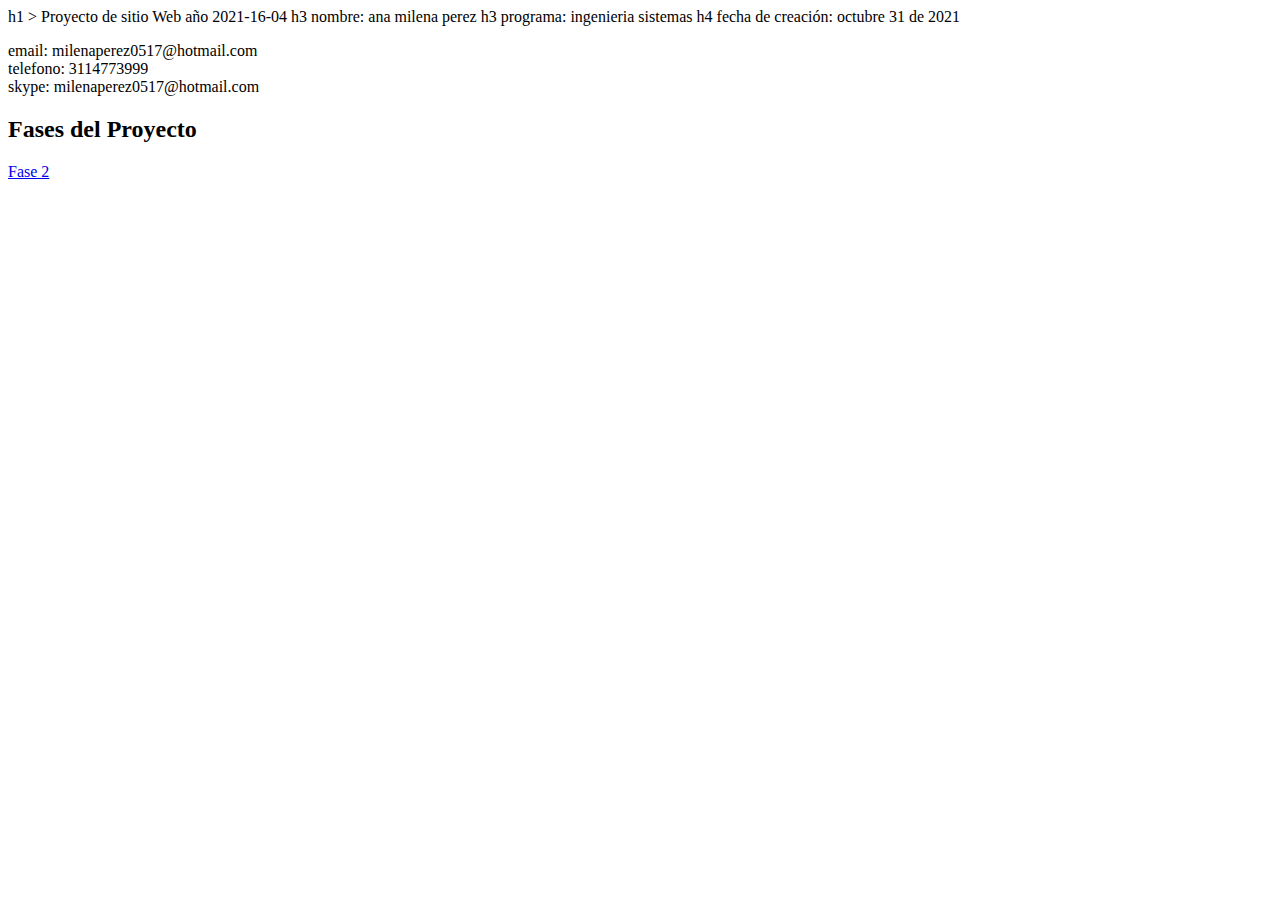
<file: index.html>
<!DOCTYPE html>
<html lang="en">
<head>
    <meta charset="UTF-8">
    <meta http-equiv="X-UA-Compatible" content="IE=edge">
    <meta name="viewport" content="width=device-width, initial-scale=1.0">
    <title>Document</title>
    </head>
<body>
    h1 > Proyecto de sitio Web año 2021-16-04 
    h3 nombre: ana milena perez
    h3 programa: ingenieria sistemas
    h4 fecha de creación: octubre 31 de 2021
    <p>
        email: milenaperez0517@hotmail.com <br>
        telefono: 3114773999 <br>
        skype: milenaperez0517@hotmail.com <br>
                     
    </p>
    <h2>Fases del Proyecto</h2>
    <a href="Fase 2/design.html">Fase 2</a>
       
     </body>
</html>
</file>
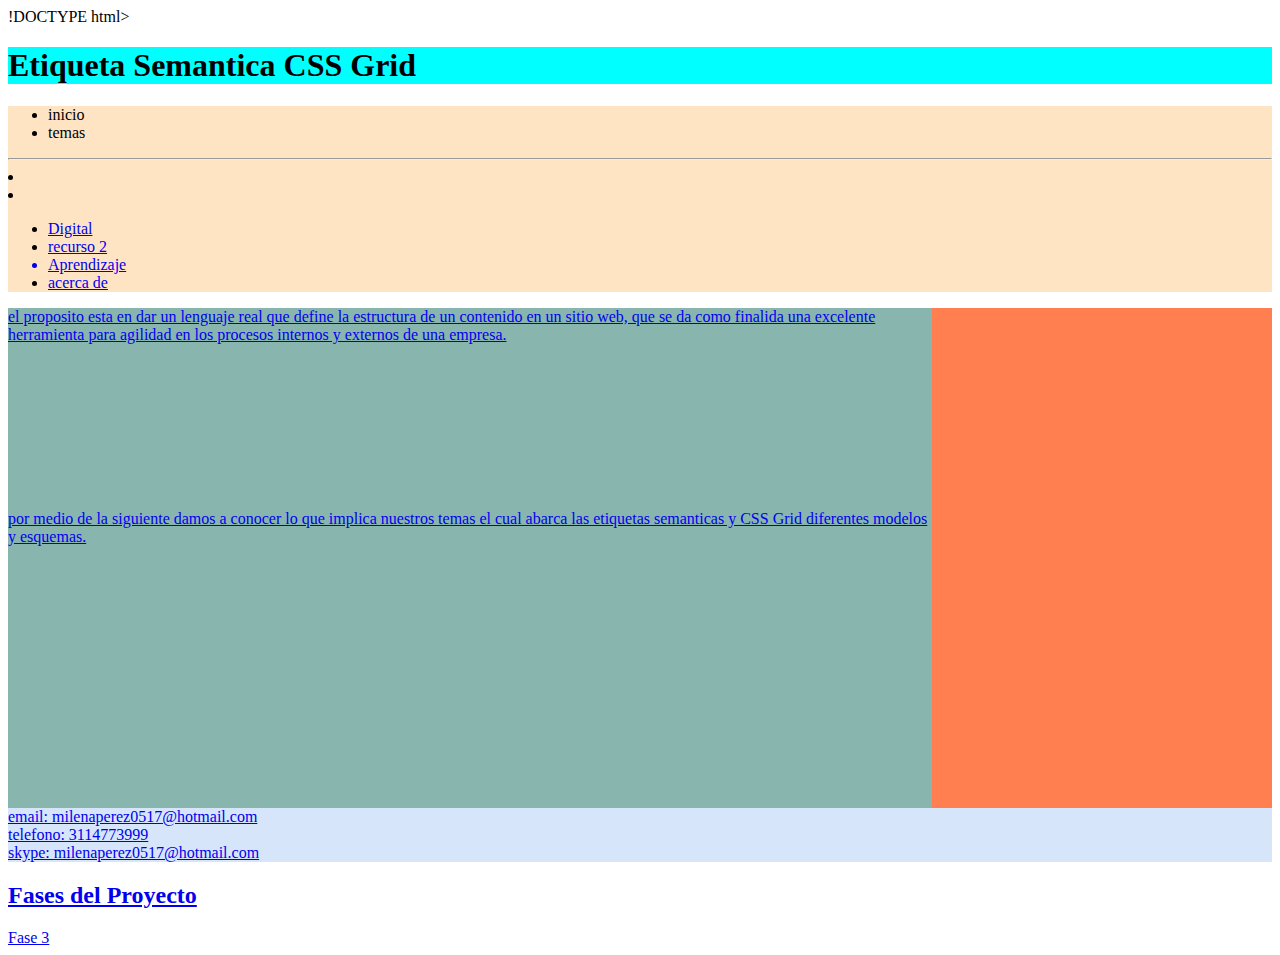
<file: Fase 3/index.html>
!DOCTYPE html>
<html lang="es">
<head>
    <meta charset="UTF-8">
    <meta http-equiv="X-UA-Compatible" content="IE=edge">
    <meta name="viewport" content="width=device-width, initial-scale=1.0">
    <link rel="stylesheet" href="css/estilos.css">
                    <title>Document</title>
</head>
<body>
    <header>
        <h1>Etiqueta Semantica CSS Grid </h1>
    </header>
    <nav><ul>
        <li><a href="index.html"></a>inicio</li>
        <li>temas</li>
        </ul>
        <hr>
       <li><a href="tema 1.html" Etiquetas Semanticas</li>
       <li><a href="tema 2.html" Grid</li>
       <ul>
           <li><a href="recurso 1.html"</a> Digital</li>
            <li><a href="recurso 2.html"</a>recurso 2</li>
           <li>Aprendizaje </li>
          <li><a href="autor.html"</a>acerca de</li>
        </ul>
        </nav>
        <main>
            <section>
        <article> el proposito esta en dar un lenguaje real que define la estructura de un contenido en un sitio web, que se da como finalida una excelente herramienta para agilidad en los procesos internos y externos de una empresa.
        </article>
        <iframe src="pdf/documento HTML.pdf" frameborder="0">width=600 height="400"</iframe>
        <article>
<p>por medio de la siguiente damos a conocer lo que implica nuestros temas el cual abarca las etiquetas semanticas y CSS Grid diferentes modelos y esquemas.</p>
        </article>
        </section>
        <aside>
            <iframe src="https://www.facebook.com/plugins/page.php?href=https%3A%2F%2Fwww.facebook.com%2FUniversidadUNAD%2F&tabs=timeline&width=340&height=500&small_header=false&adapt_container_width=true&hide_cover=false&show_facepile=true&appId" width="340" height="500" style="border:none;overflow:hidden" scrolling="no" frameborder="0" allowfullscreen="true" allow="autoplay; clipboard-write; encrypted-media; picture-in-picture; web-share"></iframe>
 </main>
<footer>
    email: milenaperez0517@hotmail.com <br>
    telefono: 3114773999 <br>
    skype: milenaperez0517@hotmail.com <br>
</footer>
<h2>Fases del Proyecto</h2>
    <a href="Fase 3/index.html">Fase 3</a>
</body>
</html>
</file>
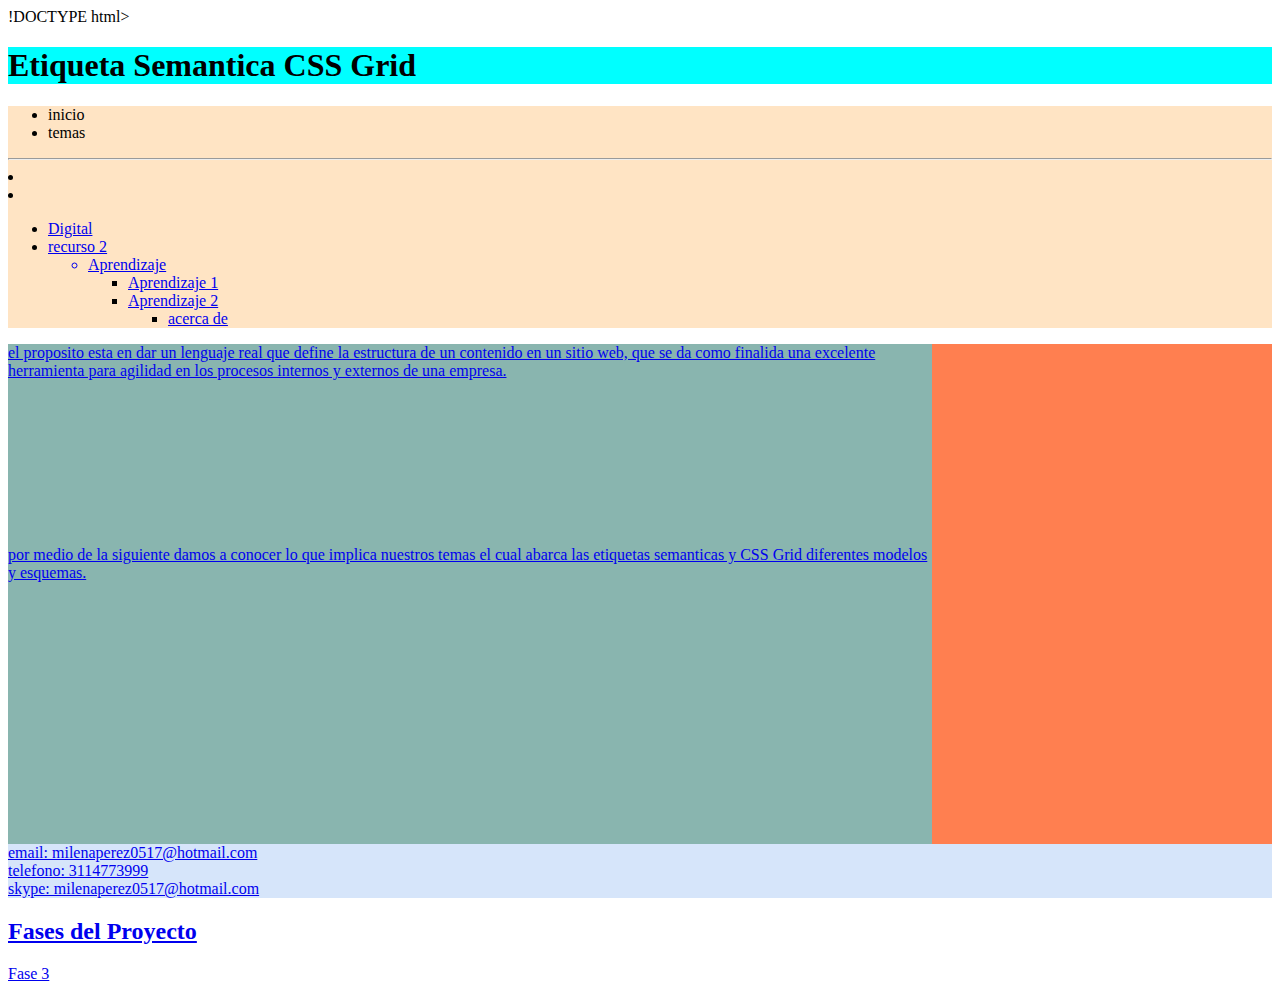
<file: Fase 4/index.html>
!DOCTYPE html>
<html lang="es">
<head>
    <meta charset="UTF-8">
    <meta http-equiv="X-UA-Compatible" content="IE=edge">
    <meta name="viewport" content="width=device-width, initial-scale=1.0">
    <link rel="stylesheet" href="css/estilos.css">
                    <title>Document</title>
</head>
<body>
    <header>
        <h1>Etiqueta Semantica CSS Grid </h1>
    </header>
    <nav><ul>
        <li><a href="index.html"></a>inicio</li>
        <li>temas</li>
        </ul>
        <hr>
       <li><a href="tema 1.html" Etiquetas Semanticas</li>
       <li><a href="tema 2.html" Grid</li>
       <ul>
           <li><a href="recurso 1.html"</a> Digital</li>
            <li><a href="recurso 2.html"</a>recurso 2</li>
                <ul>
           <li>Aprendizaje </li>
           <ul>
            <li><a href="aprendizaje1.html">Aprendizaje 1</a></li>
            <li><a href="aprendizaje2.html">Aprendizaje 2</a></li>
               <ul>
          <li><a href="autor.html"</a>acerca de</li>
        </ul>
        </nav>
        <main>
            <section>
        <article> el proposito esta en dar un lenguaje real que define la estructura de un contenido en un sitio web, que se da como finalida una excelente herramienta para agilidad en los procesos internos y externos de una empresa.
        </article>
        <iframe src="pdf/documento HTML.pdf" frameborder="0">width=600 height="400"</iframe>
        <article>
<p>por medio de la siguiente damos a conocer lo que implica nuestros temas el cual abarca las etiquetas semanticas y CSS Grid diferentes modelos y esquemas.</p>
        </article>
        </section>
        <aside>
            <iframe src="https://www.facebook.com/plugins/page.php?href=https%3A%2F%2Fwww.facebook.com%2FUniversidadUNAD%2F&tabs=timeline&width=340&height=500&small_header=false&adapt_container_width=true&hide_cover=false&show_facepile=true&appId" width="340" height="500" style="border:none;overflow:hidden" scrolling="no" frameborder="0" allowfullscreen="true" allow="autoplay; clipboard-write; encrypted-media; picture-in-picture; web-share"></iframe>
 </main>
<footer>
    email: milenaperez0517@hotmail.com <br>
    telefono: 3114773999 <br>
    skype: milenaperez0517@hotmail.com <br>
</footer>
<h2>Fases del Proyecto</h2>
    <a href="Fase 3/index.html">Fase 3</a>
</body>
</html>
</file>
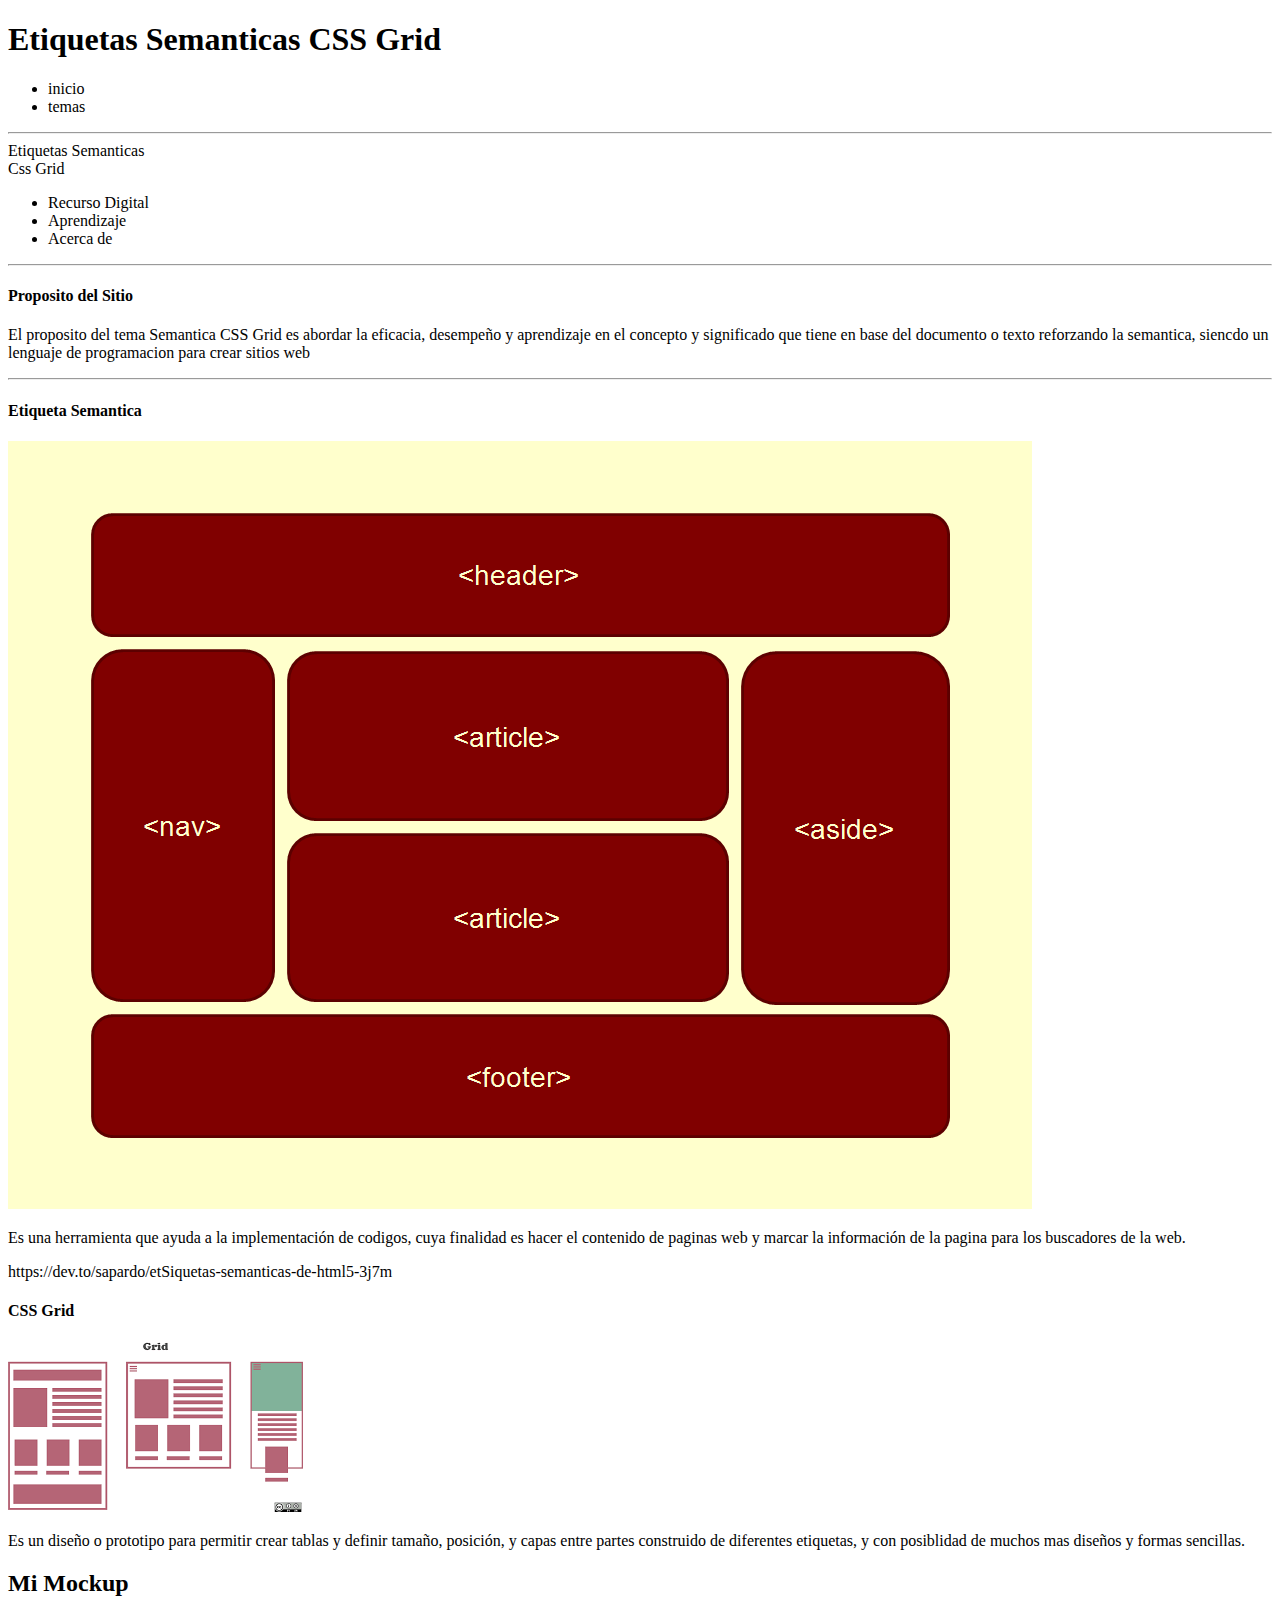
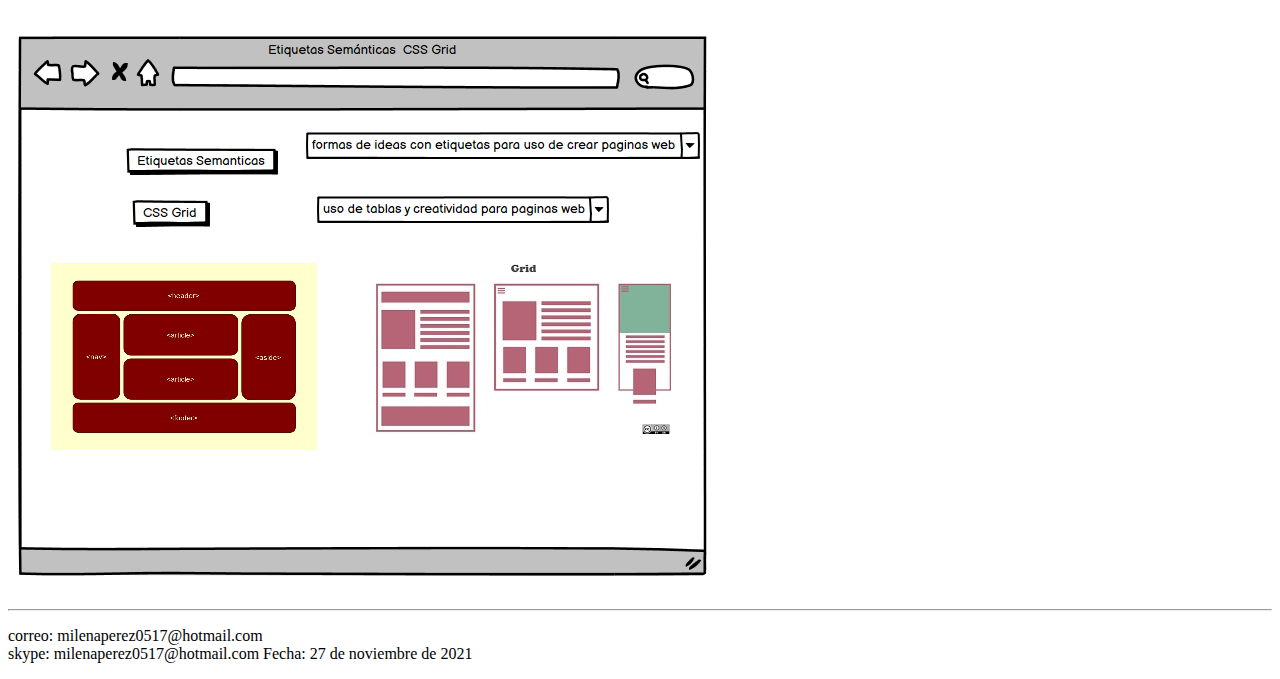
<file: Fase 2/design.html>
<!DOCTYPE html>
<html lang="es">
<head>
    <meta charset="UTF-8">
    <meta http-equiv="X-UA-Compatible" content="IE=edge">
    <meta name="viewport" content="width=device-width, initial-scale=1.0">
    <title>Documento Estudiante 3</title>
    </head>
<body>
    <header><h1>Etiquetas Semanticas CSS Grid</h1>
    </header>
<!--menu principal-->
<nav>
    <ul>
    <li>inicio</li>
    <li>temas</li>
    </ul>
    <hr>
   <li> Etiquetas Semanticas</li>
   <li>Css Grid</li>
   <ul>
       <li>Recurso Digital</li>
       <li>Aprendizaje </li>
      <li>Acerca de</li>
    </ul>
</nav>
<!--Contenido Principal-->
<main>
    <hr>
    <section>
        <h4>Proposito del Sitio</h4>
        <p>El proposito del tema Semantica CSS Grid es abordar la eficacia, desempeño y aprendizaje en el concepto y significado que tiene en base del documento o texto reforzando la semantica, siencdo un lenguaje de programacion para crear sitios web</p>
    </section>
    <hr>
    <article>
        <h4> Etiqueta Semantica</h4>
        <img src="img/semantica.png" alt="">
        <p>Es una herramienta que ayuda a la implementación de codigos, cuya finalidad es hacer el contenido de paginas web y marcar la información de la pagina para los buscadores de la web.</p>
        <p>https://dev.to/sapardo/etSiquetas-semanticas-de-html5-3j7m</p>
        
          <h4>CSS Grid</h4>   
          <img src="img/css.png" alt=""> 
          <p>Es un diseño o prototipo para permitir crear tablas y definir tamaño, posición, y capas entre partes construido de diferentes etiquetas, y con posiblidad de muchos mas diseños y formas sencillas.</p>
    </article>
</main>
<h2>Mi Mockup</h2>
<img src="img/Mockup.png" alt="">
<hr>
<footer>
    <p>correo: milenaperez0517@hotmail.com <br>
        skype: milenaperez0517@hotmail.com
        Fecha: 27 de noviembre de 2021

</footer>

</body>
</html>
</file>
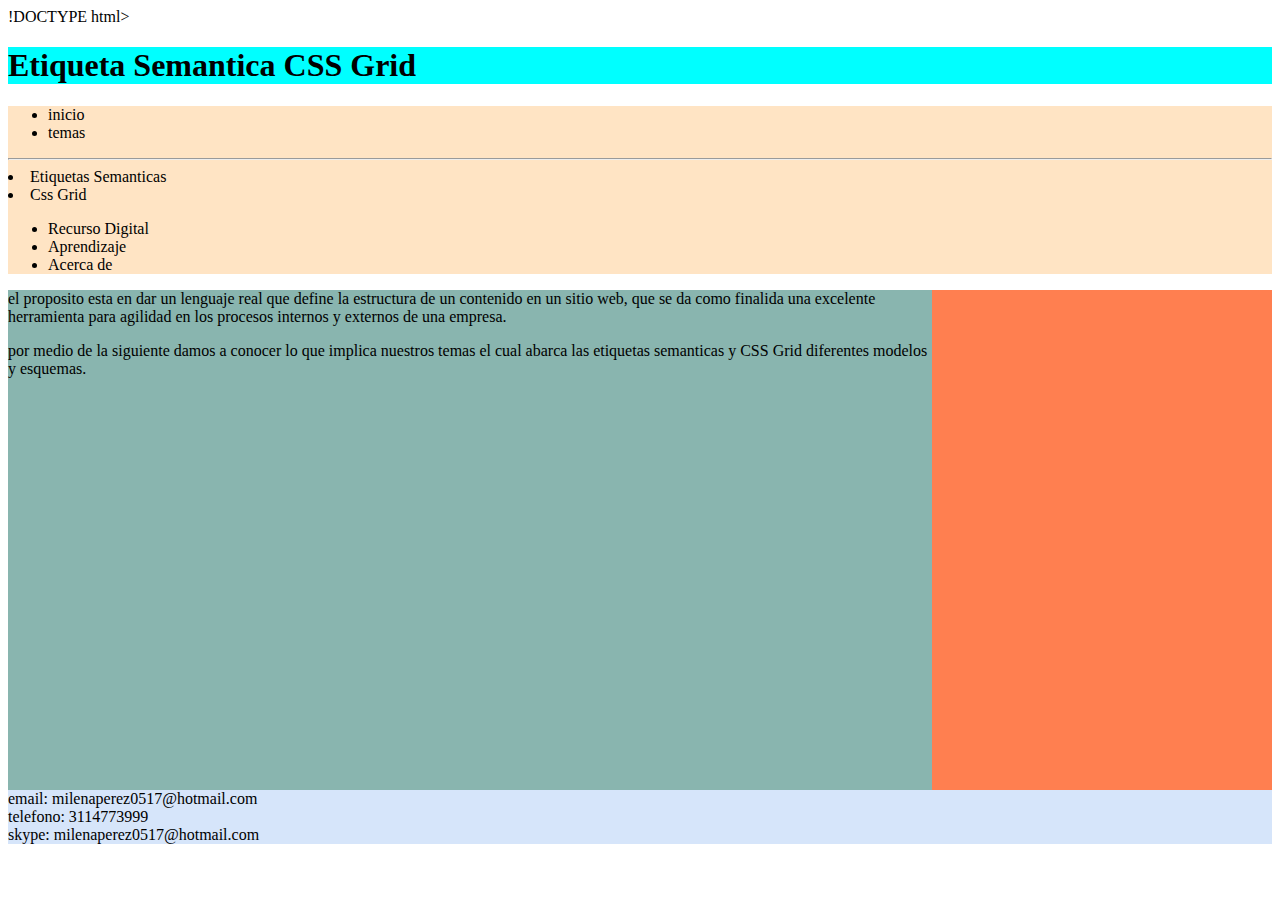
<file: Fase 3/autor.html>
!DOCTYPE html>
<html lang="es">
<head>
    <meta charset="UTF-8">
    <meta http-equiv="X-UA-Compatible" content="IE=edge">
    <meta name="viewport" content="width=device-width, initial-scale=1.0">
    <link rel="stylesheet" href="css/estilos.css">
                    <title>Document</title>
</head>
<body>
    <header>
        <h1>Etiqueta Semantica CSS Grid </h1>
    </header>
    <nav><ul>
        <li>inicio</li>
        <li>temas</li>
        </ul>
        <hr>
       <li> Etiquetas Semanticas</li>
       <li>Css Grid</li>
       <ul>
           <li>Recurso Digital</li>
           <li>Aprendizaje </li>
          <li>Acerca de</li>
        </ul>
        </nav>
        <main>
            <section>
        <article> el proposito esta en dar un lenguaje real que define la estructura de un contenido en un sitio web, que se da como finalida una excelente herramienta para agilidad en los procesos internos y externos de una empresa.
        </article>
        <article>
<p>por medio de la siguiente damos a conocer lo que implica nuestros temas el cual abarca las etiquetas semanticas y CSS Grid diferentes modelos y esquemas.</p>
        </article>
        </section>
        <aside>
            <iframe src="https://www.facebook.com/plugins/page.php?href=https%3A%2F%2Fwww.facebook.com%2FUniversidadUNAD%2F&tabs=timeline&width=340&height=500&small_header=false&adapt_container_width=true&hide_cover=false&show_facepile=true&appId" width="340" height="500" style="border:none;overflow:hidden" scrolling="no" frameborder="0" allowfullscreen="true" allow="autoplay; clipboard-write; encrypted-media; picture-in-picture; web-share"></iframe>
 </main>
<footer>
    email: milenaperez0517@hotmail.com <br>
    telefono: 3114773999 <br>
    skype: milenaperez0517@hotmail.com <br>
</footer>
</body>
</html>
</file>
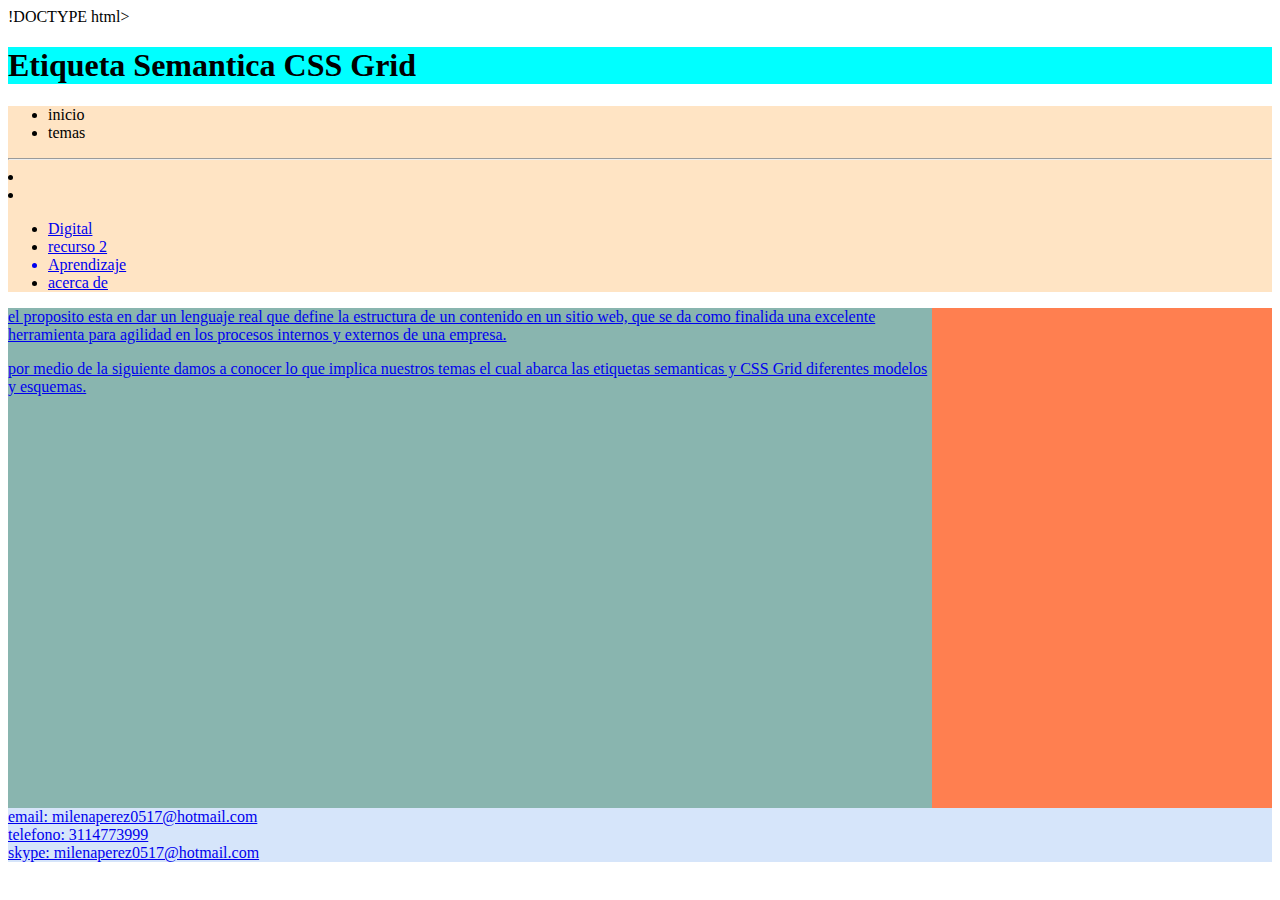
<file: Fase 3/tema 2.html>
!DOCTYPE html>
<html lang="es">
<head>
    <meta charset="UTF-8">
    <meta http-equiv="X-UA-Compatible" content="IE=edge">
    <meta name="viewport" content="width=device-width, initial-scale=1.0">
    <link rel="stylesheet" href="css/estilos.css">
                    <title>Document</title>
</head>
<body>
    <header>
        <h1>Etiqueta Semantica CSS Grid </h1>
    </header>
    <nav><ul>
        <li><a href="index.html"></a>inicio</li>
        <li>temas</li>
        </ul>
        <hr>
       <li><a href="tema 1.html" Etiquetas Semanticas</li>
       <li><a href="tema 2.html" Grid</li>
       <ul>
           <li><a href="recurso 1.html"</a> Digital</li>
            <li><a href="recurso 2.html"</a>recurso 2</li>
           <li>Aprendizaje </li>
          <li><a href="autor.html"</a>acerca de</li>
        </ul>
        </nav>
        <main>
            <section>
        <article> el proposito esta en dar un lenguaje real que define la estructura de un contenido en un sitio web, que se da como finalida una excelente herramienta para agilidad en los procesos internos y externos de una empresa.
        </article>
        <article>
<p>por medio de la siguiente damos a conocer lo que implica nuestros temas el cual abarca las etiquetas semanticas y CSS Grid diferentes modelos y esquemas.</p>
        </article>
        </section>
        <aside>
            <iframe src="https://www.facebook.com/plugins/page.php?href=https%3A%2F%2Fwww.facebook.com%2FUniversidadUNAD%2F&tabs=timeline&width=340&height=500&small_header=false&adapt_container_width=true&hide_cover=false&show_facepile=true&appId" width="340" height="500" style="border:none;overflow:hidden" scrolling="no" frameborder="0" allowfullscreen="true" allow="autoplay; clipboard-write; encrypted-media; picture-in-picture; web-share"></iframe>
 </main>
<footer>
    email: milenaperez0517@hotmail.com <br>
    telefono: 3114773999 <br>
    skype: milenaperez0517@hotmail.com <br>
</footer>
</body>
</html>
</file>
<file: Fase 3/css/estilos.css>
header{
    background-color: aqua;
}
nav{
    background-color: bisque;
}
section{
    background-color: 89B5AF;
    grid-column: 1/4;
}
aside{
    background-color: coral;
    grid-column: 4/5;
}
footer{
    background-color: D6E5FA;
}
main{
    display: grid;
    grid-template-columns: 1fr 1fr 1fr 1fr;
}
</file>
<file: Fase 4/css/estilos.css>
header{
    background-color: aqua;
}
nav{
    background-color: bisque;
}
section{
    background-color: 89B5AF;
    grid-column: 1/4;
}
aside{
    background-color: coral;
    grid-column: 4/5;
}
footer{
    background-color: D6E5FA;
}
main{
    display: grid;
    grid-template-columns: 1fr 1fr 1fr 1fr;
}
</file>
